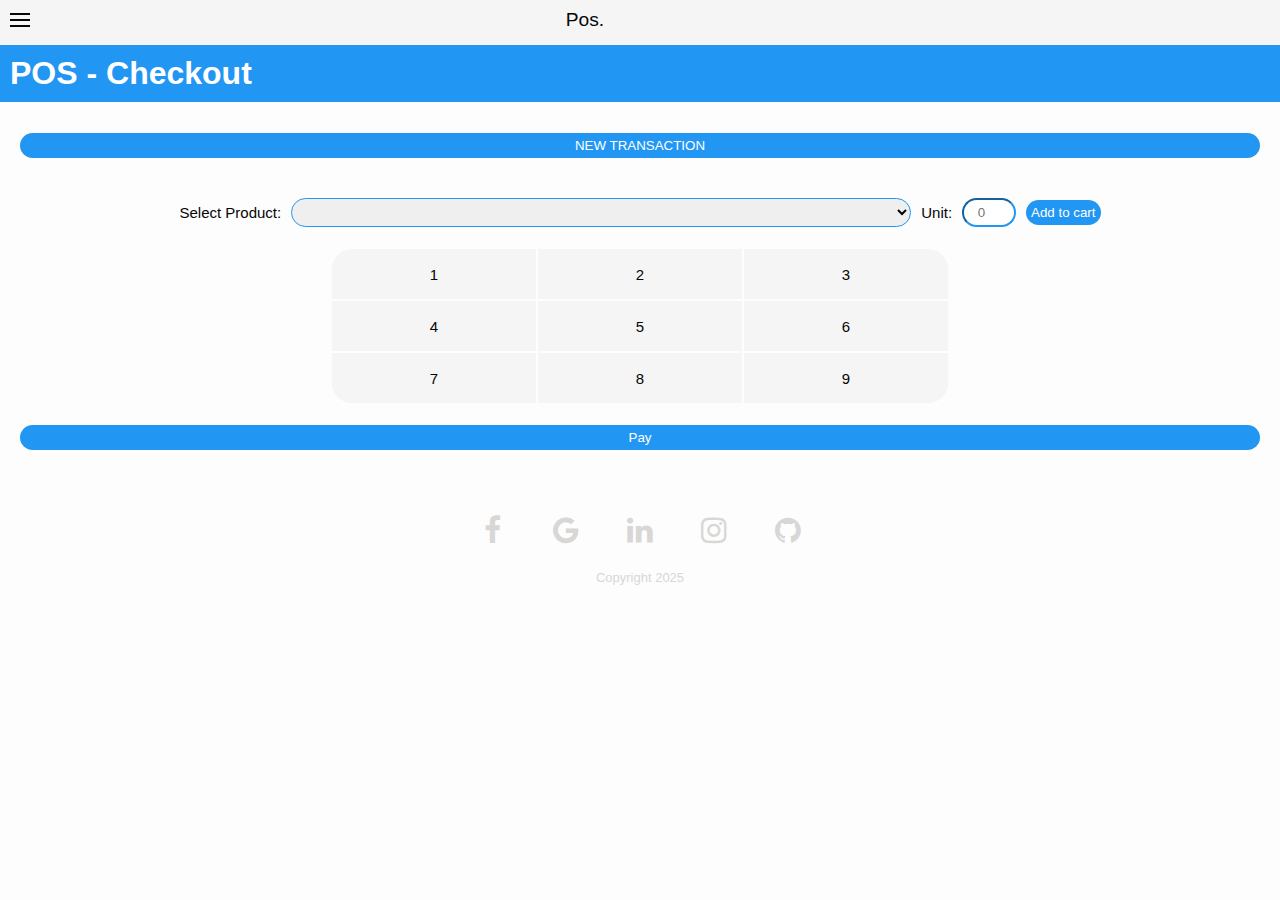
<file: index.html>
<!DOCTYPE html>
<html lang="en">
<head>
    <meta charset="UTF-8">
    <meta name="viewport" content="width=device-width, initial-scale=1.0">
    <link rel="stylesheet" href="https://cdnjs.cloudflare.com/ajax/libs/font-awesome/4.7.0/css/font-awesome.min.css">    
    <script src="linking.js" type="text/javascript"></script>
    <script>stylesLinking(document, true)</script>        
    <script>linkingScripts(document)</script>        
    <title>POS</title>
</head>
<body>
    <header-component></header-component>
    <div class=".bodyHeader">
        <h1>POS - Checkout</h1>
    </div>    
    <main>
        
        <button onclick="newTransction()">NEW TRANSACTION</button>        
        <div id="receiptArea" class="receiptArea"></div>
        <form id="checkoutForm">            
            <label for="productSelect">Select Product:</label>            
            <select id="productSelect" class="form-select" aria-label="" required>                
            </select>                      
            <label for="productUnit">Unit:</label>            
            <input id="productUnit" type="number" step="0" min=1 max=9 size="10" placeholder="0" required>
            <button id="submitCheckoutButton" type="submit">
                Add to cart
            </button> 
        </form>        
        <div id="keyboard" class="keyboard">
            <table>
                <tr>
                    <td onclick="keyboardPress(1)">1</td>
                    <td onclick="keyboardPress(2)">2</td>
                    <td onclick="keyboardPress(3)">3</td>
                </tr>
                <tr>
                    <td onclick="keyboardPress(4)">4</td>
                    <td onclick="keyboardPress(5)">5</td>
                    <td onclick="keyboardPress(6)">6</td>
                </tr>
                <tr>
                    <td onclick="keyboardPress(7)">7</td>
                    <td onclick="keyboardPress(8)">8</td>
                    <td onclick="keyboardPress(9)">9</td>
                </tr>
            </table>
        </div>
        <button id="payButton" onclick="payCheckout()">Pay</button>
        <div id="checkoutArea" class="checkoutArea"></div>
        
    </main>
    <footer-component></footer-component>      
    <script>dynamicScriptCall(document);</script>
</body>
</html>
</file>
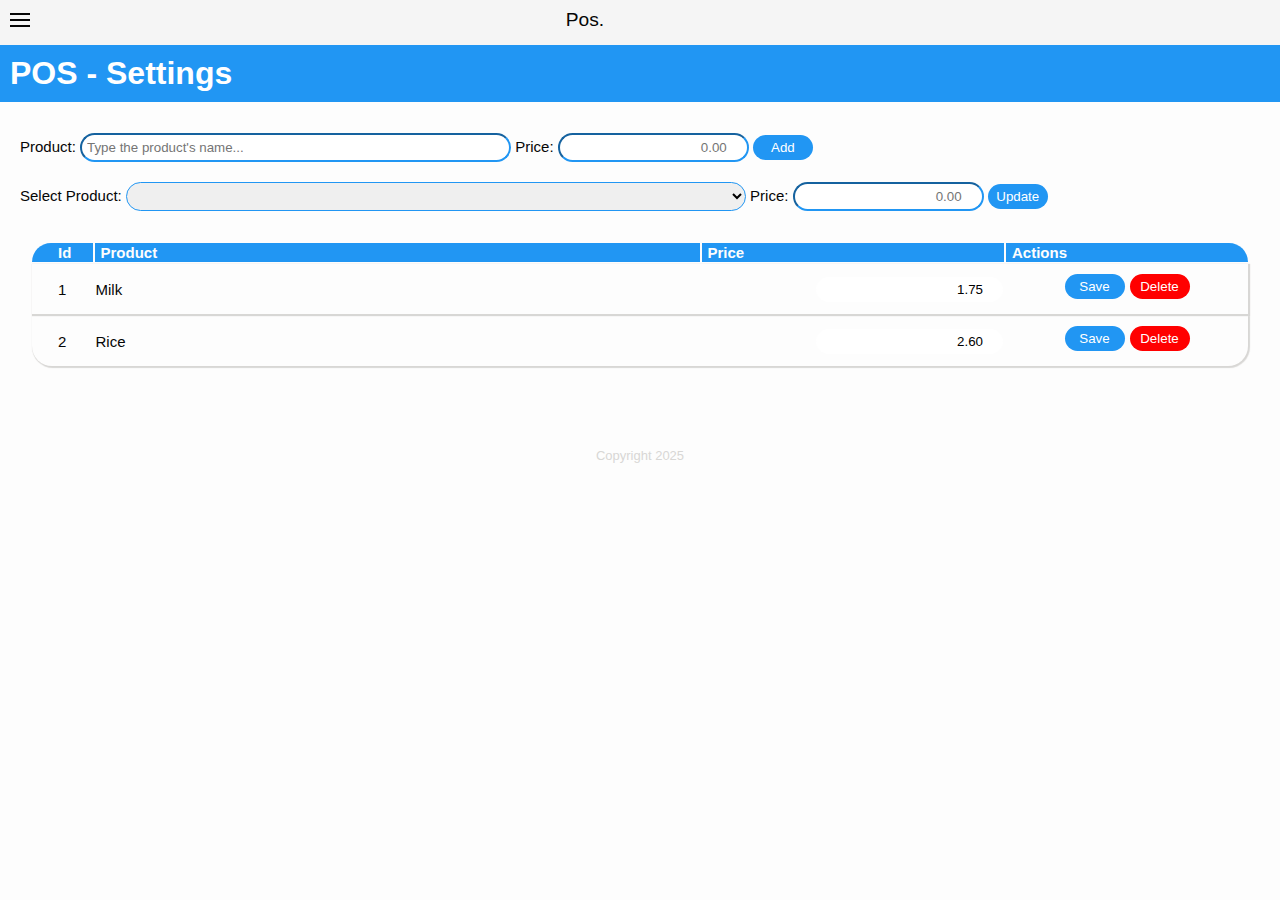
<file: pages/admin.html>
<!DOCTYPE html>
<html lang="en">
<head>
    <meta charset="UTF-8">
    <meta name="viewport" content="width=device-width, initial-scale=1.0">
    <script src="../linking.js" type="text/javascript"></script>
    <script>stylesLinking(document,false)</script>        
    <script>linkingScripts(document)</script>        
        
    <title>POS - Admin</title>
</head>
<body>
    <header-component></header-component>
    <div class=".bodyHeader">
        <h1>POS - Settings</h1>
    </div>
    <main>
        <!--START - FORM PRODUCT REGISTRATION-->
        <form id="productForm">
            <label for="productNameInput">Product:</label>            
            <input id="productNameInput" name="productNameInput" type="text" placeholder="Type the product's name..." size="50" minlength="3" required >
            
            <label for="productPriceInput">Price:</label>            
            <input id="productPriceInput" type="number" min="0" step="0.01" size="10" placeholder="0.00" required>
            
            <button id="submitButton" type="submit">
                Add
            </button>             
        </form>
        
        <form id="productPriceForm">            
            <label for="productSelect">Select Product:</label>            
            <select id="productSelect" class="form-select" aria-label="" required>                
            </select>                      
            <label for="productPriceUpdate">Price:</label>            
            <input id="productPriceUpdate" type="number" min="0" step="0.01" size="10" placeholder="0.00" required>
            <button id="submitPriceButton" type="submit">
                Update
            </button> 
        </form>
        <table id="productsBrowse">
            <tr class="productHeader">
                <th class="productIdHeader">Id</th>
                <th class="productNameHeader">Product</th>
                <th class="productPriceHeader">Price</th>
                <th class="productActionsHeader">Actions</th>
            </tr>            
        </table>
    </div>
        <!--END - FORM PRODUCT REGISTRATION-->
    </main>
    <footer-component></footer-component>
    <script>dynamicScriptCall(document);</script>
</body>
</html>
</file>
